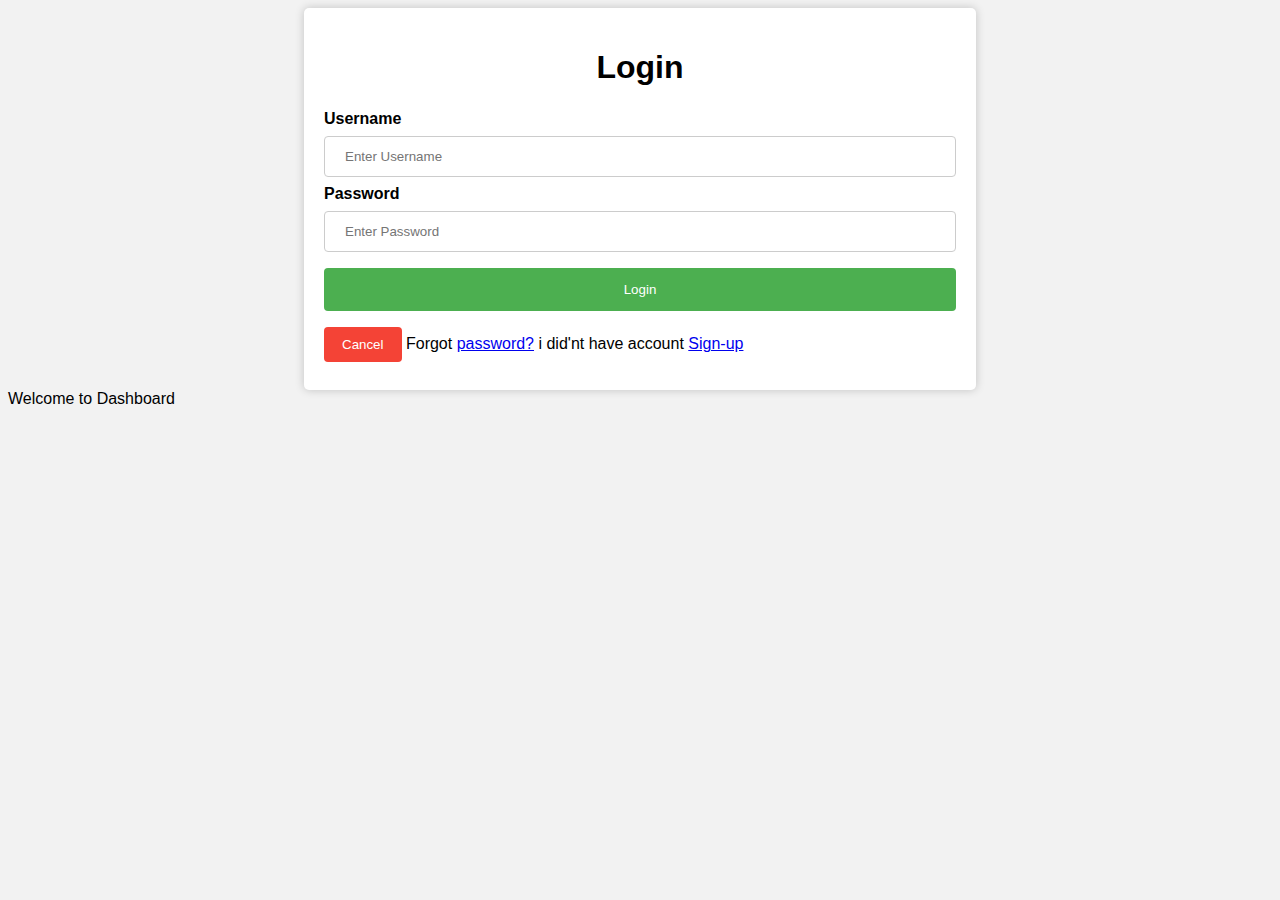
<file: index.html>
<!DOCTYPE html>
<html lang="en" dir="ltr">
  <head>
    <meta charset="utf-8">
    <title>Dashboard</title>
  </head>
  <link rel="stylesheet" href="design.css">
  <body>

    <div class="container">
      <h1>Login</h1>
      <form action="" method="post">
        <label for="username"><b>Username</b></label>
        <input type="text" placeholder="Enter Username" name="username" required>
        <label for="password"><b>Password</b></label>
        <input type="password" placeholder="Enter Password" name="password" required>
        <button type="submit">Login</button>
        <div class="clearfix">
          <button type="button" class="cancelbtn">Cancel</button>
          <span>Forgot <a href="#">password?</a></span>
          <labe>i did'nt have account </label> <a href="signup.html">Sign-up</a>
        </div>
      </form>
    </div>
  </body>
  <footer>  Welcome to Dashboard  </footer>
</html>
</file>
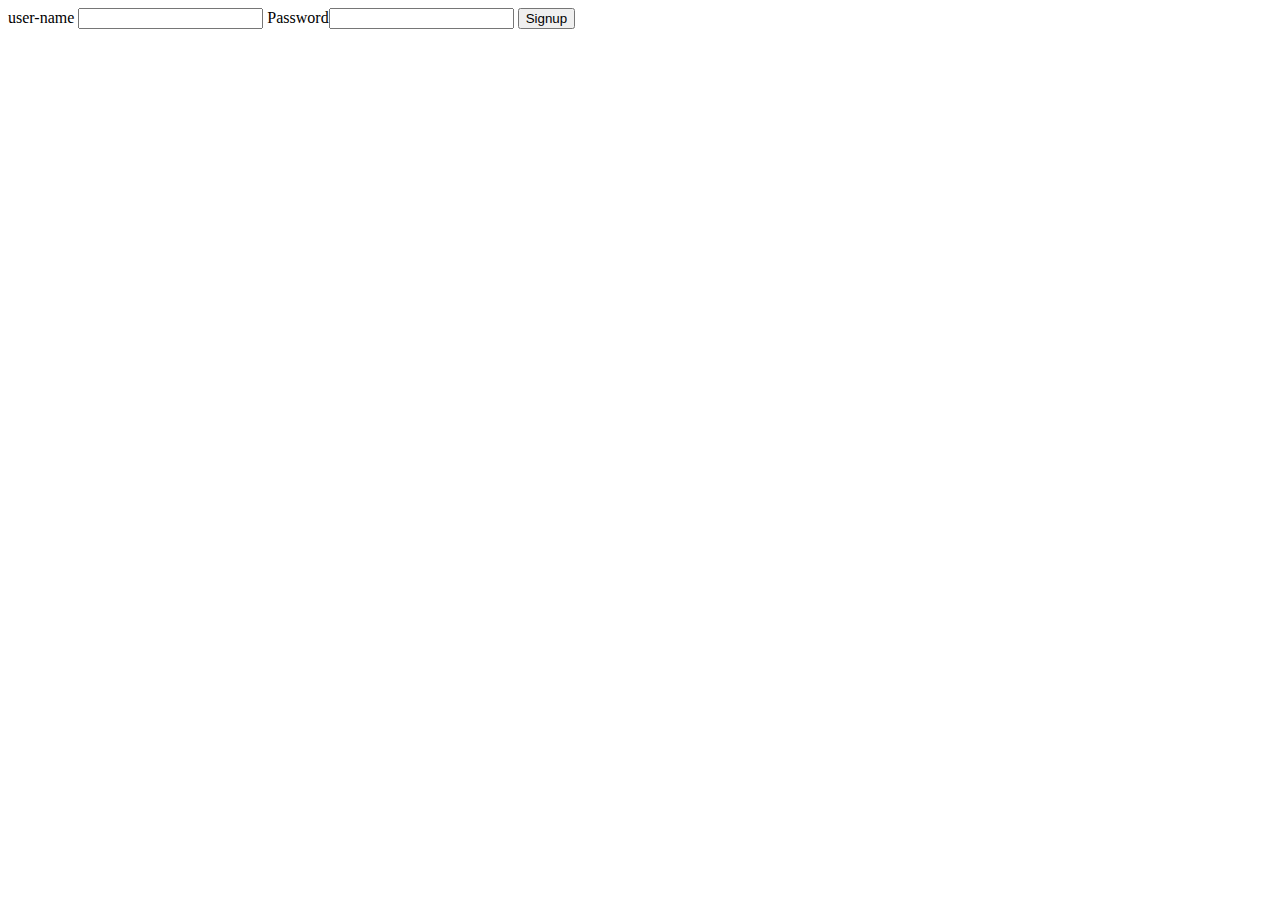
<file: signup.html>
<!DOCTYPE html>
<html lang="en" dir="ltr">
  <head>
    <meta charset="utf-8">
    <title>new sign up</title>
  </head>
  <body>
    <form>
      <label>user-name </label><input type="text" name="username" value="">
      <label>Password</label><input type="password" name="password" value="">
      <button type="button" name="signup">Signup</button>
    </form>

  </body>
</html>
</file>
<file: design.css>
body {
       background-color: #f2f2f2;
       font-family: Arial, sans-serif;
     }

     .container {
       margin: auto;
       width: 50%;
       padding: 20px;
       background-color: white;
       border-radius: 5px;
       box-shadow: 0 0 10px rgba(0,0,0,0.2);
     }

     input[type=text], input[type=password] {
       width: 100%;
       padding: 12px 20px;
       margin: 8px 0;
       display: inline-block;
       border: 1px solid #ccc;
       border-radius: 4px;
       box-sizing: border-box;
     }

     button {
       background-color: #4CAF50;
       color: white;
       padding: 14px 20px;
       margin: 8px 0;
       border: none;
       border-radius: 4px;
       cursor: pointer;
       width: 100%;
     }

     button:hover {
       background-color: #45a049;
     }

     .cancelbtn {
       width: auto;
       padding: 10px 18px;
       background-color: #f44336;
     }

     .imgcontainer {
       text-align: center;
       margin: 24px 0 12px 0;
       position: relative;
     }

     img.avatar {
       width: 100px;
       height: 100px;
       border-radius: 50%;
       position: absolute;
       top: -50px;
       left: calc(50% - 50px);
     }

     .container > h1 {
       text-align: center;
       margin-bottom: 24px;
     }

     .container > span {
       display: block;
       text-align: center;
       margin-bottom: 24px;
       color: red;
       font-weight: bold;
     }

     .clearfix::after {
       content: "";
       clear: both;
       display: table;
     }

     @media screen and (max-width: 500px) {
       .container {
         width: 80%;
       }

     footer {
       text-align: right;
     }
</file>
